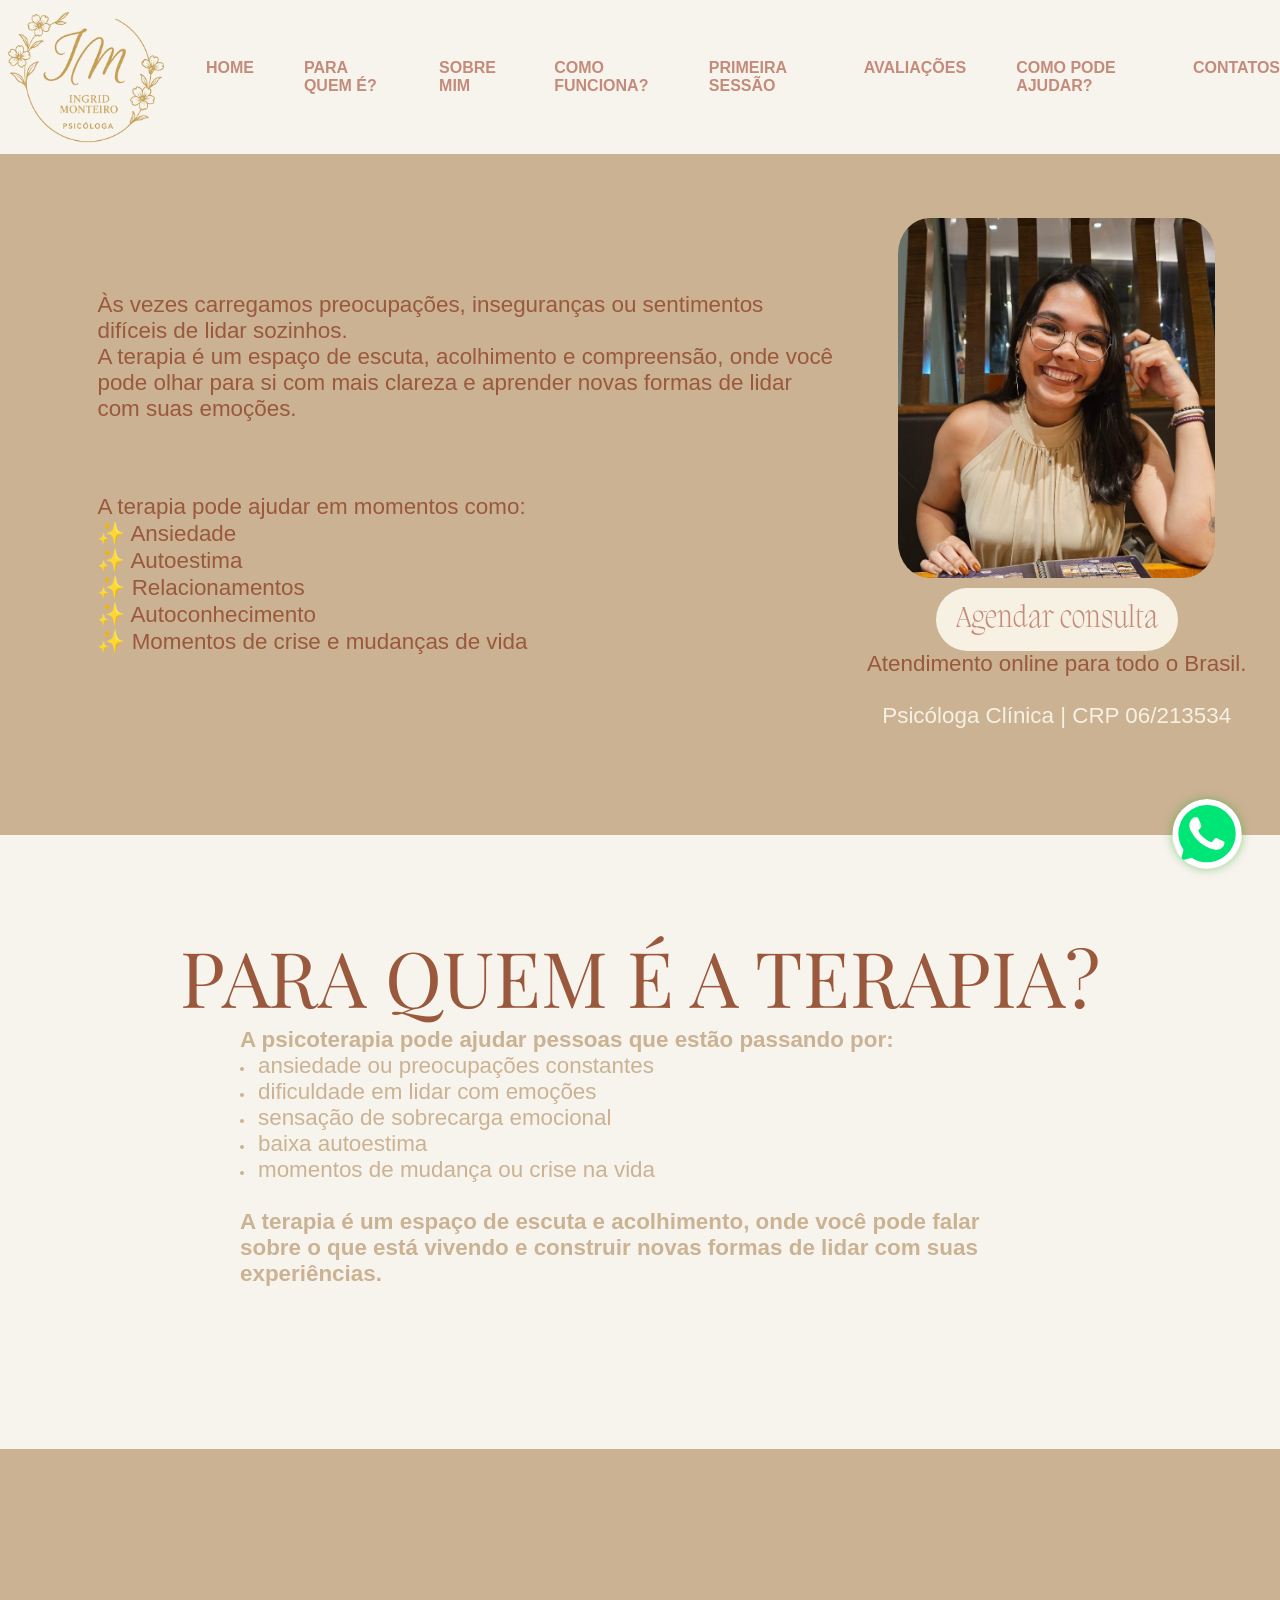
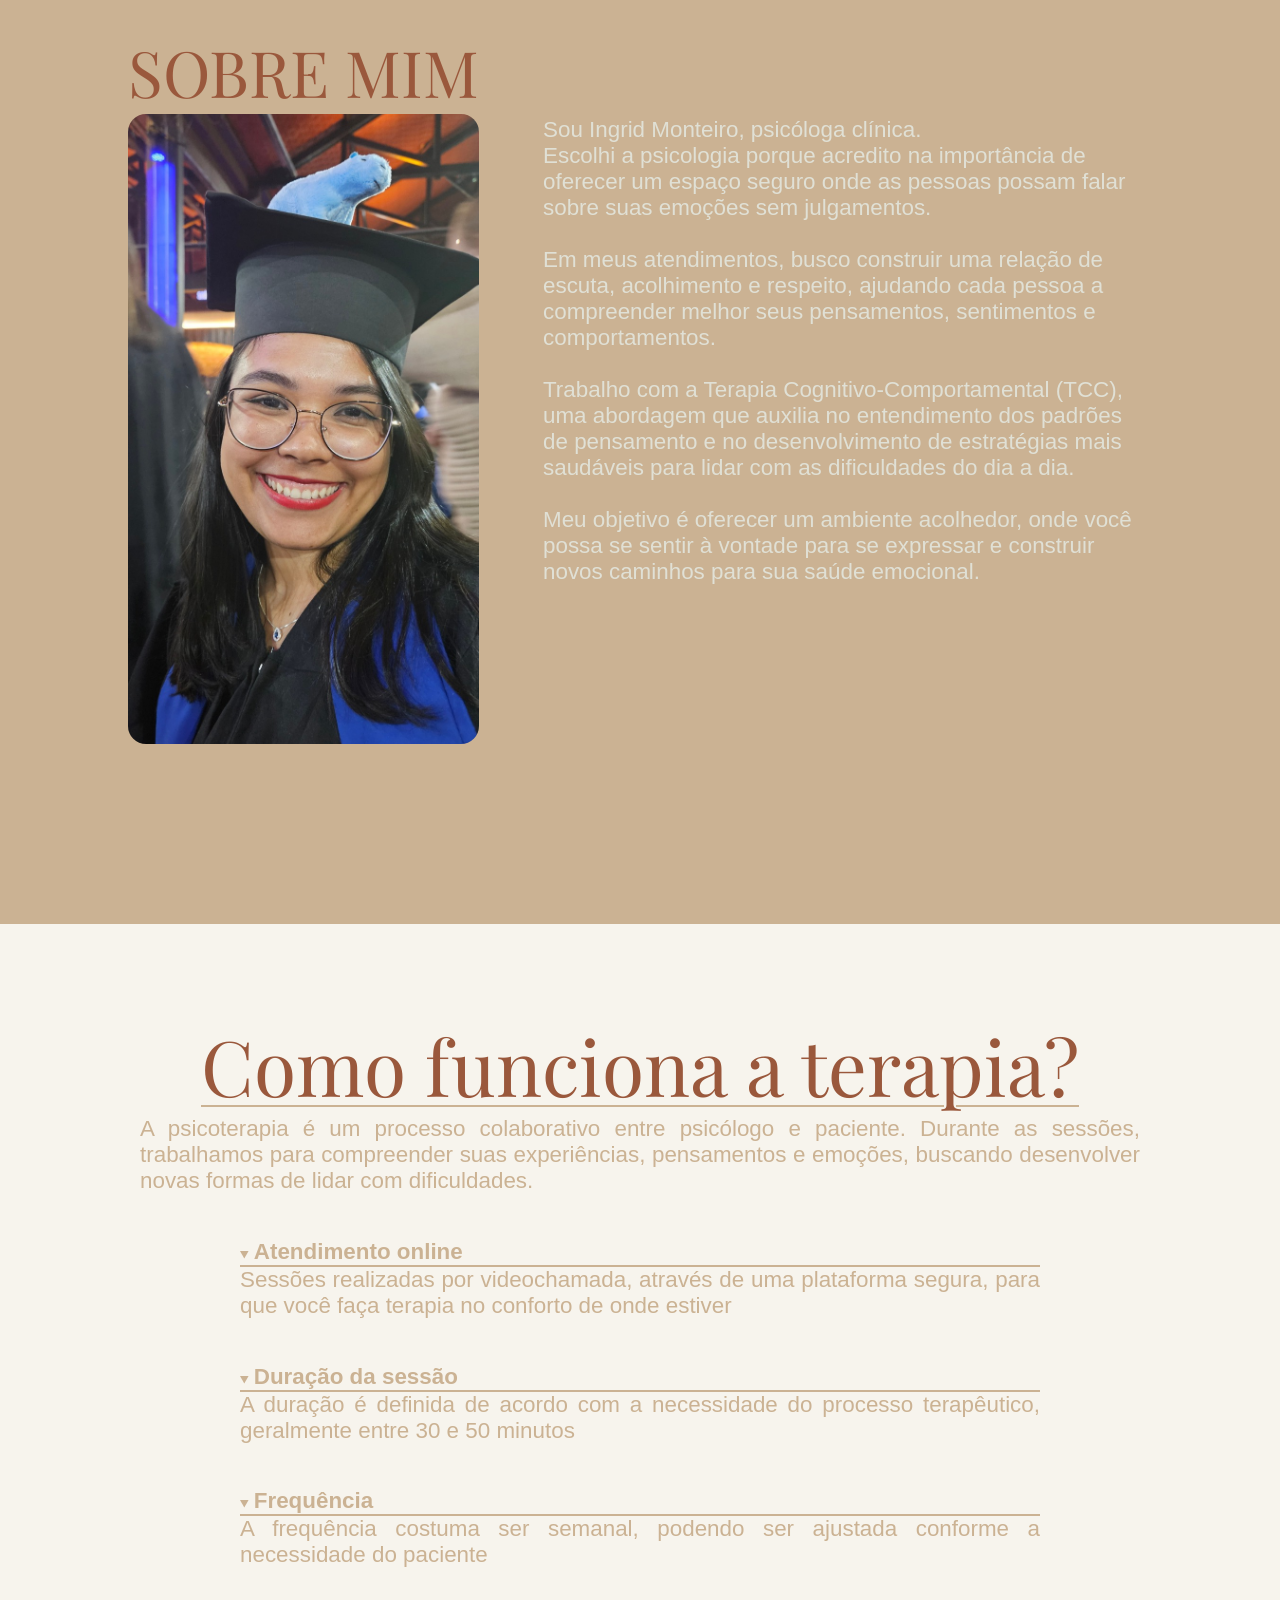
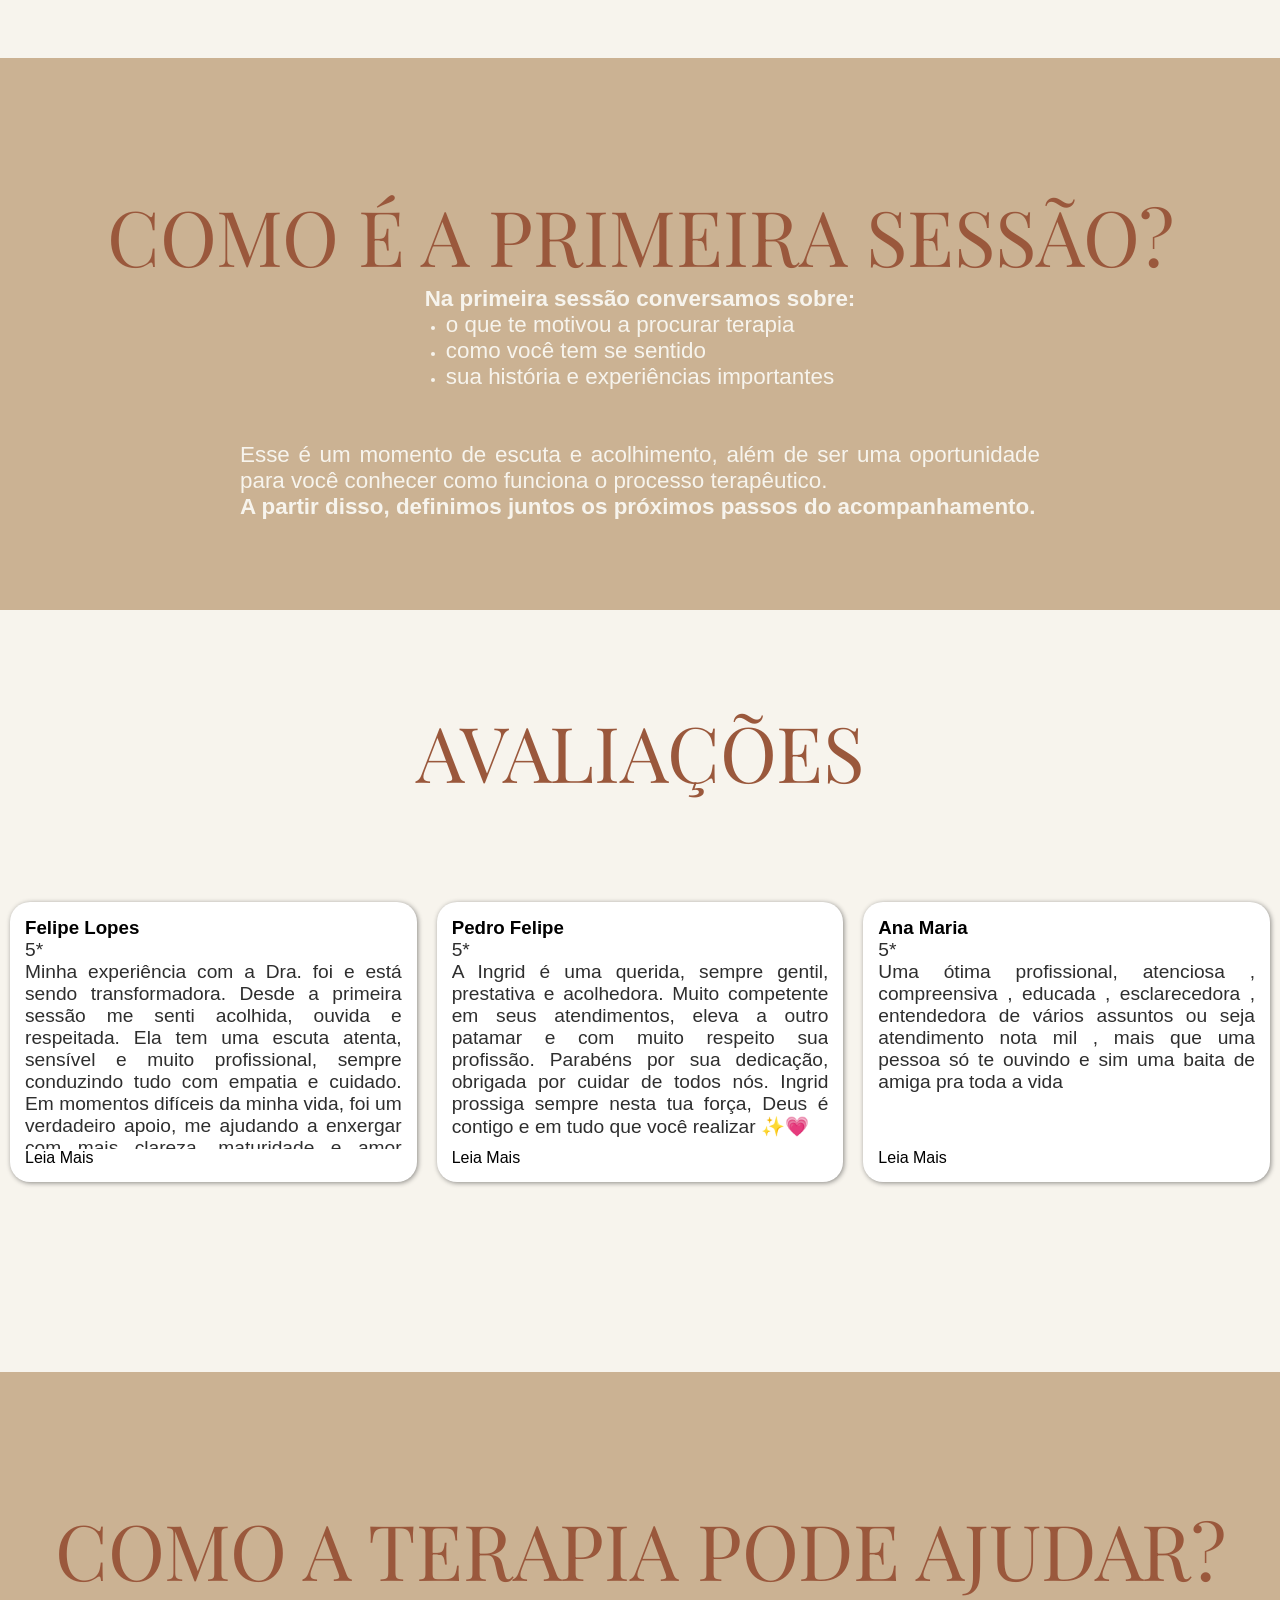
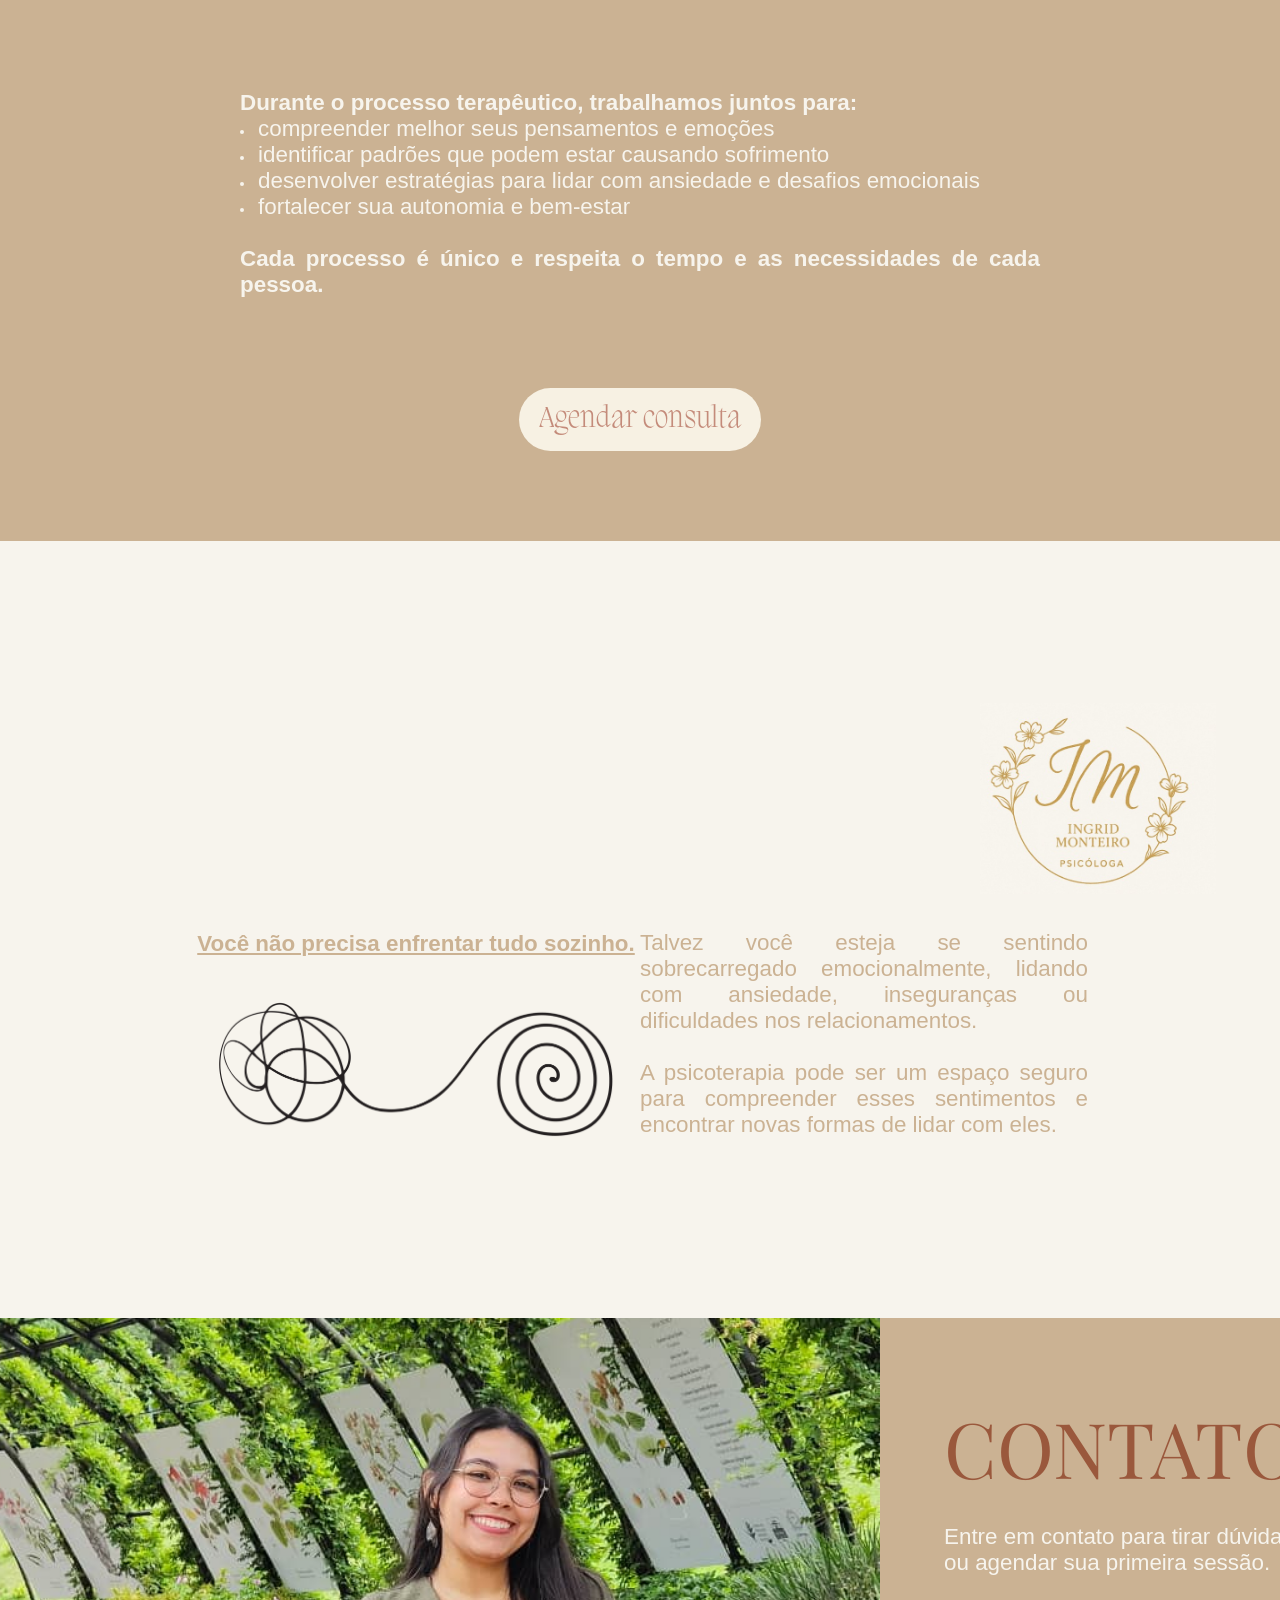
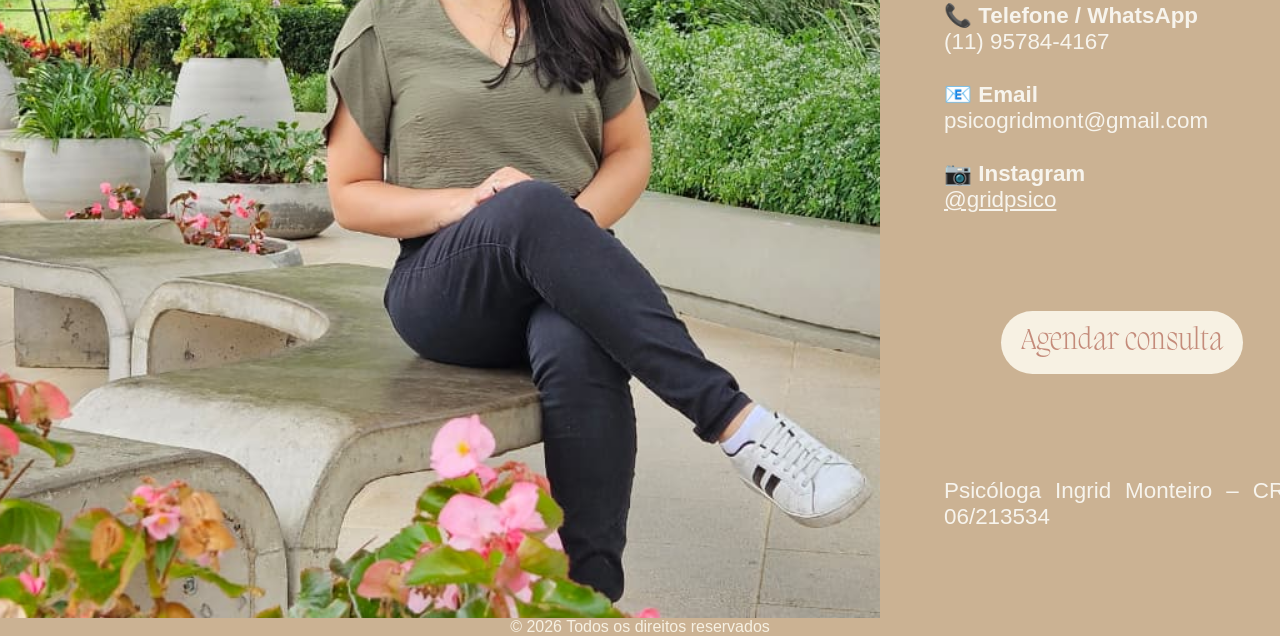
<file: index.html>
<!DOCTYPE html>
<html lang="pt-br">
<head>
    <meta charset="UTF-8">
    <meta name="viewport" content="width=device-width, initial-scale=1.0">
    <link rel="icon" type="image/png" href="./public/favicon.ico">
    <link rel="stylesheet" href="./src/css/style.css">
    <style>
        @import url('https://fonts.googleapis.com/css2?family=Playfair+Display:ital,wght@0,400..900;1,400..900&display=swap');
    </style>
    <title>Ingrid Monteiro Psicologia</title>
</head>
<body>
    <header class="header-container">
        <nav class="nav-container">
            <div class="logo">
                <img class="logo-img" src="./src/image/LogoIngrid.jpeg" alt="Logo de Ingrid Monteiro" class="logo-image">
            </div>
            <ul class="navegacao">
                <li><a href="#home">Home</a></li>
                <li><a href="#para-quem">Para quem é?</a></li>
                <li><a href="#sobre-mim">Sobre mim</a></li>
                <li><a href="#como-funciona">Como Funciona?</a></li>
                <li><a href="#primeira-sessao">Primeira Sessão</a></li>
                <li><a href="#avaliacoes">Avaliações</a></li>
                <li><a href="#pode-ajudar">Como pode ajudar?</a></li>
                <li><a href="#contatos">Contatos</a></li>
            </ul>
            <p class="nav-button"><strong>☰</strong></p>
        </nav>
    </header><br>
    <main>  
        <div>
            <a class="whatsapp" href="https://wa.me/message/VY63A3TRYPW4A1" target="_blank"><img src="./public/whatsapp.svg" alt="WhatsApp"></a>
        </div>
        <section id="home" class="home-section flex-center">
            <div class="desc-container home-desc-color flex-center spacing text-formatation">
                <div class="descricao flex-center">
                    <p>Às vezes carregamos preocupações, inseguranças ou sentimentos difíceis de lidar sozinhos.
                    </p>
                    <p>A terapia é um espaço de escuta, acolhimento e compreensão, onde você pode olhar para si com mais clareza e aprender novas formas de lidar com suas emoções.
                    </p>
                </div>
                    <ul>
                        <li>A terapia pode ajudar em momentos como:</li>
                        <li>✨ Ansiedade</li>
                        <li>✨ Autoestima</li>
                        <li>✨ Relacionamentos</li>
                        <li>✨ Autoconhecimento</li>
                        <li>✨ Momentos de crise e mudanças de vida</li>
                    </ul>
            </div>
            <figure class="profile-container flex-center">
                <img src="./src/image/Grid.jpeg" alt="Foto de Ingrid Monteiro">
                <figcaption class="flex-center column text-formatation">
                    <div class="agendar-button">
                        <button class="btn-agendar"><a href="https://docs.google.com/forms/d/e/1FAIpQLSdjCWTLiBc71IpODGIHrhDdQheR5ikIgJNOtsQxCY9lgZBO4g/viewform" target="_blank">Agendar consulta</a></button>
                    </div>
                    <p>Atendimento online para todo o Brasil.</p><br>
                    <p><a class="link" href="https://www.medicosbrasil.com/profissional/ingrid-monteiro" target="_blank">Psicóloga Clínica | CRP 06/213534</a></p>
                </figcaption>
            </figure>
        </section>
        <section id="para-quem" class="spacing">
            <div class="white-section flex-center">
                <h1 class="playfair-display">PARA QUEM É A TERAPIA?</h1>
                <div class="descricao text-formatation">
                    <p><strong>A psicoterapia pode ajudar pessoas que estão passando por:</strong></p>
                    <ul class="list-format">
                        <li>ansiedade ou preocupações constantes</li>
                        <li>dificuldade em lidar com emoções</li>
                        <li>sensação de sobrecarga emocional</li>
                        <li>baixa autoestima</li>
                        <li>momentos de mudança ou crise na vida</li>
                    </ul><br>
                    <p>
                        <strong>
                            A terapia é um espaço de escuta e acolhimento, onde você pode falar sobre o que está vivendo e construir novas formas de lidar com suas experiências.
                        </strong>
                    </p>
                </div>
            </div>
        </section>
        <section id="sobre-mim" class="sobre-section flex-center">
            <div class="sobre-content flex-center spacing">
                <div class="sobre-imagem-container flex-center">
                    <h1>SOBRE MIM</h1>
                    <img class="sobre-imagem" src="./src/image/Formacao.jpeg" alt="Foto do dia da formação">
                </div>
                <div class="descricao text-formatation">
                    <p>
                        Sou Ingrid Monteiro, psicóloga clínica.
                    </p>
                    <p>
                        Escolhi a psicologia porque acredito na importância de oferecer um espaço seguro onde as pessoas possam falar sobre suas emoções sem julgamentos.
                    </p><br>
                    <p>
                        Em meus atendimentos, busco construir uma relação de escuta, acolhimento e respeito, ajudando cada pessoa a compreender melhor seus pensamentos, sentimentos e comportamentos.
                    </p><br>
                    <p>
                        Trabalho com a Terapia Cognitivo-Comportamental (TCC), uma abordagem que auxilia no entendimento dos padrões de pensamento e no desenvolvimento de estratégias mais saudáveis para lidar com as dificuldades do dia a dia.
                    </p><br>
                    <p>
                        Meu objetivo é oferecer um ambiente acolhedor, onde você possa se sentir à vontade para se expressar e construir novos caminhos para sua saúde emocional.
                    </p>
                </div>
            </div>
        </section>
        <section id="como-funciona" class="white-section flex-center spacing">
            <div class="como-funciona-section">
                <h1>Como funciona a terapia?</h1>
                <div class="como-funciona-container text-formatation">
                    <p>
                        A psicoterapia é um processo colaborativo entre psicólogo e paciente. Durante as sessões, trabalhamos para compreender suas experiências, pensamentos e emoções, buscando desenvolver novas formas de lidar com dificuldades.
                    </p>
                    <div class="como-funciona-details">
                        <div>
                            <div class="details-container">
                                <details open>
                                    <summary>Atendimento online</summary>
                                    <p>Sessões realizadas por videochamada, através de uma plataforma segura, para que você faça terapia no conforto de onde estiver</p>
                                </details>
                            </div>
                            <div class="details-container">
                                <details open>
                                    <summary>Duração da sessão</summary>
                                    <p>A duração é definida de acordo com a necessidade do processo terapêutico, geralmente entre 30 e 50 minutos</p>
                                </details>
                            </div>
                            <div class="details-container">
                                <details open>
                                    <summary>Frequência</summary>
                                    <p>A frequência costuma ser semanal, podendo ser ajustada conforme a necessidade do paciente</p>
                                </details>
                            </div>
                        </div>
                    </div>
                </div>
            </div>
        </section>
        <section id="primeira-sessao" class="primera-sessao spacing">
            <div class="spacing"><br><br>
                <h1>COMO É A PRIMEIRA SESSÃO?</h1>
                <div class="flex-center column text-size">
                    <div class="text-formatation">
                        <div class="flex flex-center column">
                            <p><strong>Na primeira sessão conversamos sobre:</strong></p>
                            <ul>
                                <li>o que te motivou a procurar terapia</li>
                                <li>como você tem se sentido</li>
                                <li>sua história e experiências importantes</li>
                            </ul>
                        </div>
                        <br><br>
                        <p>Esse é um momento de escuta e acolhimento, além de ser uma oportunidade para você conhecer como funciona o processo terapêutico.</p>
                        <p><strong>A partir disso, definimos juntos os próximos passos do acompanhamento.</strong></p>
                    </div>
                </div>
            </div>
        </section>
        <section id="avaliacoes" class="white-section flex-center spacing text-size">
            <h1>AVALIAÇÕES</h1>
            <div class="flex spacing avaliacoes-list">
                <div class="avaliacoes-card">
                    <h3>Felipe Lopes</h3>
                    <p>5*</p>
                    <div class="av-text">
                        <p>
                            Minha experiência com a Dra. foi e está sendo transformadora. Desde a primeira sessão me senti acolhida, ouvida e respeitada. 
                            Ela tem uma escuta atenta, sensível e muito profissional, sempre conduzindo tudo com empatia e cuidado. Em momentos difíceis da minha 
                            vida, foi um verdadeiro apoio, me ajudando a enxergar com mais clareza, maturidade e amor próprio. Sou muito grata por todo o suporte e 
                            por cada evolução que venho conquistando através do acompanhamento. Recomendo de olhos fechados!
                        </p>
                    </div>
                    <span>Leia Mais</span>
                </div>
                <div class="avaliacoes-card">
                    <h3>Pedro Felipe</h3>
                    <p>5*</p>
                    <div class="av-text">
                        <p>
                            A Ingrid é uma querida, sempre gentil, prestativa e acolhedora. Muito competente em seus atendimentos, eleva a outro patamar e com muito respeito sua profissão.
                            Parabéns por sua dedicação, obrigada por cuidar de todos nós.
                            Ingrid prossiga sempre nesta tua força, Deus é contigo e em tudo que você realizar ✨️💗
                        </p>
                    </div>
                    <span>Leia Mais</span>
                </div>
                <div class="avaliacoes-card">
                    <h3>Ana Maria</h3>
                    <p>5*</p>
                    <div class="av-text">
                        <p>
                            Uma ótima profissional, atenciosa , compreensiva , educada , esclarecedora , entendedora de vários assuntos ou seja atendimento nota mil , mais que uma pessoa só te ouvindo e sim uma baita de amiga pra toda a vida
                        </p>
                    </div>
                    <span>Leia Mais</span>
                </div>
            </div>
        </section>
        <section id="pode-ajudar" class="pode-ajudar-container spacing">
            <div class="spacing"><br><br>
                <h1>COMO A TERAPIA PODE AJUDAR?</h1>
                <div class="flex-center column text-size">
                    <div class="text-formatation spacing">
                        <p><strong>Durante o processo terapêutico, trabalhamos juntos para:</strong></p>
                        <ul class="list-format">
                            <li>compreender melhor seus pensamentos e emoções</li>
                            <li>identificar padrões que podem estar causando sofrimento</li>
                            <li>desenvolver estratégias para lidar com ansiedade e desafios emocionais</li>
                            <li>fortalecer sua autonomia e bem-estar</li>
                        </ul><br>
                        <p><strong>Cada processo é único e respeita o tempo e as necessidades de cada pessoa.</strong></p>
                    </div>
                    <div class="agendar-button">
                        <button class="btn-agendar"><a href="https://docs.google.com/forms/d/e/1FAIpQLSdjCWTLiBc71IpODGIHrhDdQheR5ikIgJNOtsQxCY9lgZBO4g/viewform" target="_blank">Agendar consulta</a></button>
                    </div>
                </div>
            </div>
        </section>
        <section class="white-section flex-center">
            <img class="semi-final-img" src="./src/image/LogoIngrid.jpeg" alt="Logo da ingrid"><br><br>
            <div class="semi-final-container">
                <div class="container-esq text-formatation">
                    <p><strong>Você não precisa enfrentar tudo sozinho.</strong></p>
                    <img src="./src/image/Espiral.png" alt="Dois balões de conversa">    
                </div>
                <div class="text-formatation">
                    <p>Talvez você esteja se sentindo sobrecarregado emocionalmente, lidando com ansiedade, inseguranças ou dificuldades nos relacionamentos.</p>
                    <br>
                    <p> A psicoterapia pode ser um espaço seguro para compreender esses sentimentos e encontrar novas formas de lidar com eles.</p>
                </div>
            </div>
        </section>
        <section id="contatos" class="contatos-section">
            <div class="contatos-img">
                <img src="./src/image/GridPsico2.jpeg" alt="Foto Profissional">
            </div>
            <div class="contatos-container flex flex-center column text-formatation">
                <br><br><br>
                <div class="descricao">
                    <h1>CONTATO</h1><br>
                    <p>Entre em contato para tirar dúvidas ou agendar sua primeira sessão.</p><br>
                    <p>📞 <strong>Telefone / WhatsApp</strong><br> (11) 95784-4167</p><br>
                    <p>📧 <strong>Email</strong><br> psicogridmont@gmail.com</p><br>
                    <p>📷 <strong>Instagram</strong><br> <a class="insta" href="https://www.instagram.com/gridpsico/" target="_blank">@gridpsico</a></p><br>    
                </div>
                <div class="agendar-button">
                    <button class="btn-agendar"><a href="https://docs.google.com/forms/d/e/1FAIpQLSdjCWTLiBc71IpODGIHrhDdQheR5ikIgJNOtsQxCY9lgZBO4g/viewform" target="_blank">Agendar consulta</a></button>
                </div><br><br><br><br>
                <p>Psicóloga Ingrid Monteiro – CRP 06/213534</p>
            </div>
        </section>
        <section class ="flex-center text-size">
            <div>
                <a class="link" href="https://www.google.com/search?q=psicologa+ingrid+monteiro&sca_esv=8fd3cc28047e1abd&biw=1920&bih=917&sxsrf=ANbL-n45cxaHkc-ga-2Gy_uRD8zJiiFkmQ%3A1772843842112&ei=QnOraam7BvOe1sQPmuL-uAc&ved=0ahUKEwip5M37xYyTAxVzj5UCHRqxH3cQ4dUDCBE&uact=5&oq=psicologa+ingrid+monteiro&gs_lp=[base64]&sclient=gws-wiz-serp" target="_blank">© 2026 Todos os direitos reservados</a>
            </div>
        </section>
    </main>
</body>
</html>
</file>
<file: src/css/style.css>
/*
   ////////////   ROOT E RESET   ////////////
*/

*{
    margin:0;
    padding:0;
    box-sizing:border-box;
}

:root{
    /* Cores */
    --bg: #cbb293;

    --primary: #c48b7a;

    --secondary: #f7f4ed;

    --text-color: #cbb293;

    --title-color: #9a583c;

    --white: #e0e0d5;

    /* Outras Variaveis */
    --header-height:30px;
}

/*
   ////////////   FONTES   ////////////
*/

@font-face{
    font-family: 'Migra';
    src: url('../fonts/Migra-Extralight.woff2') format('woff2');
    src: url('../fonts/Migra-Extralight.woff') format('woff');
    font-weight: normal;

}
.playfair-display{
  font-family: "Playfair Display", serif;
  font-optical-sizing: auto;
  font-style: normal;
}

/*
   ////////////   CLASSES UTILITARIAS   ////////////
*/
::marker{
    font-size: 13px;    
}
.flex{
    display: flex;
}
.flex-center{
    display: flex;
    justify-content: center;
    align-items: center;
}
.column{
    flex-direction: column;
}
.spacing{
    margin-top: 10vh;
    margin-bottom: 10vh;
}
.link{
    color: #f7f1e3;
    text-decoration: none;
}
.text-size{
    
    text-align: justify;
}
.list-format{
    list-style: inside;
}
.text-formatation{
    font-size: 1.4em;
    width: 100%;
    max-width: 800px;
    text-align: justify;
}

.white-section{
    width: 100%;
    background-color: var(--secondary);
    flex-direction: column;
    padding-top: 10vh;
    padding-bottom: 10vh;
}
.white-section p, .white-section ul, .white-section summary{
    color: var(--text-color);
    
    font-weight: 500;
    text-wrap: wrap;
}


html{
    scroll-behavior: smooth;
    scroll-padding-top: 120px;
}
body{
    background-color: var(--bg);
    font-family: sans-serif, Arial, Helvetica, sans-serif;
    margin: 0;
    width: 100%;
}

main{
    padding-top: var(--header-height);
    width: 100%;
}
section{
    width: 100%;
}
h1{
    font-size: clamp(2.5rem, 6vw, 5rem);
    color: var(--title-color);
    font-family: "Playfair Display", 'Migra', Verdana, Geneva, Tahoma, sans-serif;
    font-weight: normal;
    text-align: center;

}
.agendar-button button{
    font-family: 'Migra', Verdana, Geneva, Tahoma, sans-serif;
    font-size: 18px;
    background-color: #f7f1e3;
    cursor: pointer;    
    border: none;
    border-radius: 50px;
    padding: 10px 20px;
    height: 7vh;
}
.agendar-button button:hover{
    background-color: #f7f1e39d;
    transform: scale(1.05);
    transition: 0.3s;
}
.agendar-button a{
    color: var(--primary);
    text-decoration: none;
    font-size: 30px;
}
/*
   ////////////   WHATSAPP   ////////////
*/
.whatsapp{
    position: fixed;
    bottom: 3vh;
    right: 3vw;

    flex-direction: row;
    justify-self: end;
    align-self: flex-end;

    transition: .5s;
}
.whatsapp:hover{
    transform: scale(1.2);
    transition: .5s;
}
.whatsapp img{
    border-radius: 50%;
    box-shadow: 0 0 10px #2ba82b81;
    animation: shadow-animation 4s infinite;

    height: 100%;
    max-height: 70px;
    width: auto;
}
@keyframes shadow-animation{
    0%{
        box-shadow: 0 0 10px #2ba82b81;
    }
    50%{
        box-shadow: 0 0 40px #2ba82b;
    }
    100%{
        box-shadow: 0 0 10px #2ba82b81;
    }
}
/*
   ////////////   NAVEGACAO   ////////////
*/
.header-container{
    position: sticky;
    top: 0;
    z-index: 1000;
    background-color: var(--secondary);
    width: 100%;
    height: auto;
    margin-top: 0;
}
.logo-img{
    height: max-content;
    height: 100%;
    max-height: 150px;
    margin-right: 20px;
}
.nav-container{
    background-color: var(--secondary);
    width: 100%;
    height: auto;
    display: flex;
    justify-content: space-around;
    align-items: center;
}
.nav-button{
    display: none;
    color: var(--primary);
    font-size: 1.2em;
}
.navegacao{
    display: flex;
    justify-content: space-between;
    justify-items: end;
    gap: 50px;
}
.navegacao a{
    text-decoration: none;
    color: var(--primary);
    font-weight: bold;
    text-transform: uppercase;
}
.navegacao a:hover{
    color: #c48b7a9d;
    transition: 0.3s;
    text-decoration: underline overline;
}
.navegacao li{
    list-style: none;
}
.navegacao li:hover{
    transition: 0.3s;
    transform: scale(1.1);
}
/*
   ////////////   HOME   ////////////
*/
.home-section{
    width: 100%;
    flex-direction: row;
    justify-content: space-evenly;
}
.home-desc-color{
    color: var(--title-color);
}
.descricao{
    flex-direction: column;
    text-align: start;
    align-items: start;
    
    margin-bottom: 8vh;
    width: 100%;
    max-width: 800px;

}
.desc-container{
    padding-left: 5vw;
    height: max-content;
    flex-direction: column;
    
    margin-top: 10vh;
    align-items: start;

}
.desc-container li{
    list-style: none;
}

.profile-container{
    flex-direction: column;
}
.profile-container img{
    height: 40vh;
    border-radius: 10%;
    margin-bottom: 10px;
    
}
.profile-container p{
    color: var(--title-color);

}

/*
   ////////////   PARA QUEM   ////////////
*/

/*
   ////////////   SOBRE MIM   ////////////
*/
.sobre-section{
    flex-direction: column;
}
.sobre-content{
    color: var(--white);
    width: 80vw;

}
.sobre-imagem-container{
    flex-direction: column;
    margin-right: 5vw;
}
.sobre-imagem-container h1{
    text-wrap: nowrap;
    font-size: clamp(2.5rem, 8vw, 4rem);
}
.sobre-imagem-container img{   
    display: block;
    width: 100%;
    height: 70vh;
    border-radius: 2vh;
    object-fit: cover;
    object-position: center;
}
/*
   ////////////   COMO FUNCIONA   ////////////
*/
.como-funciona-section h1{
    text-decoration: underline 0.03em var(--text-color);
    text-underline-offset: 8px;
}
.como-funciona-container{
    width: 100%;
    max-width: 1000px;
    justify-content: center;
    justify-self: center;
}
.como-funciona-container summary{
    font-weight: bold;
    border-bottom: solid 0.14rem var(--text-color);
    width: 100%;
}
.como-funciona-details{
    display: flex;
    flex-direction: row;
    justify-content: space-around;
}
.details-container{
    width: 100%;
    max-width: 800px;
    margin-top: 2em;
}
.details-container details, .details-container summary{
    width: 100%;
    box-sizing: border-box;
}

/*
   ////////////   PRIMEIRA SESSAO   ////////////
*/
.primera-sessao p, .primera-sessao li{
    color: var(--secondary);
}


/*
   ////////////   AVALIACOES   ////////////
*/
.avaliacoes-list{
}
.avaliacoes-card{
    background-color: white;
    box-shadow: 1px 1px 5px #00000070;

    display: flex;
    flex-direction: column;
    justify-content: start;
    align-items: start;

    border-radius: 20px;
    padding: 15px;
    margin: 10px;
    width: 100%;
    max-width: 500px;

    height: 100%;
    max-height: 280px;
    transition: 0.3s;
}
.av-text{
    overflow: hidden;
    height: 200px;
}
.avaliacoes-card p{
    color: #2e2e2e;
    font-size: 1.2rem;
}
.avaliacoes-card:hover{
    transition: 0.3s;
    transform: scale(1.01);
}
/*
   ////////////   PODE AJUDAR   ////////////
*/
.pode-ajudar-container p, .pode-ajudar-container li{
    color: var(--secondary);
}
/*
   ////////////   SEMI FINAL   ////////////
*/
.semi-final-img{
    width: 100%;
    max-width: 300px;
    align-self: end;
    padding-right: 5vw;
    padding-top: 8dvh;
}
.semi-final-container{
    display: flex;
    justify-content: space-around;
    align-items: center;
    width: 70%;
    padding-bottom: 10dvh;
}
.container-esq{
    display: flex;
    flex-direction: column;
    align-items: center;
}
.container-esq p{
    text-wrap: wrap;
    text-decoration: underline;
}
.container-esq img{
    padding-top: 5dvh;
    height: 180px;
    width: auto;
    object-position: center;
}

/*
   ////////////   CONTATOS   ////////////
*/
.contatos-section{
    display: flex;
    align-items: start;
    justify-content: center;
}
.contatos-container{
    margin-left: 5vw;
    flex-direction: column;
}
.contatos-container p, .insta {
    color: var(--secondary);

}
.contatos-img img{
    display: block;
    height: 900px;
    width: 900px;
    object-fit: cover;
    object-position: center;
}
/*
   ////////////   MEDIAS   ////////////
*/
@media(max-width:1024px){
    .navegacao{
        display: none !important;
    }
    .nav-button{
        display: block !important;
    }
    .home-section, .sobre-content, .certificacao-section, .semi-final-container{
        display: flex;
        flex-direction: column !important;
    }
    .avaliacoes-list{
        display: flex;
        flex-direction: column;
    }
    .whatsapp img{
        max-height: 60px;
    }
    .logo-img{
        max-height: 100px;
    }
    .contatos-section{
        flex-direction: column-reverse;
    }
    .contatos-section img{
        width: 100vw;
        height: 500px;
    }
    .text-formatation{
        max-width: 300px;
    }
    .container-esq img{
        max-height: 120px;
    }
    .semi-final-img{
        max-width: 200px;
    }
    .avaliacoes-card{
        max-width: 350px;
    }
}
</file>
